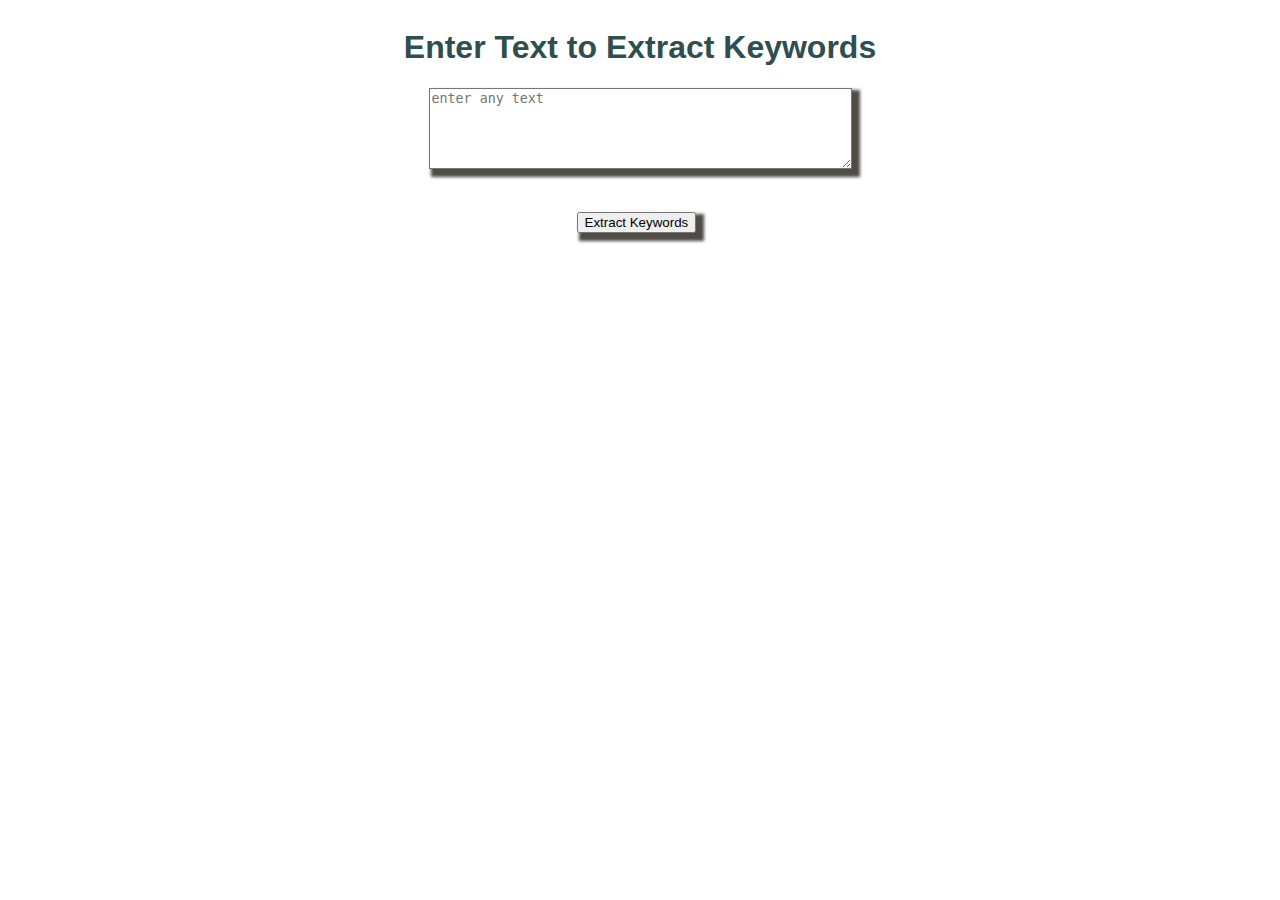
<file: index.html>
<!DOCTYPE html>
<html>
<head>
    <title>Keyword Extraction</title>
    <style>
        body {
            font-family: Arial, sans-serif;
            display:flex;
            flex-direction: column;
            align-items: center;
            justify-content: center;
        }
        #result {
            margin-top: 20px;
        }
        #b1{
            margin-top: 5%;
            margin-left: 35%;
            box-shadow: 5px 5px 3px 3px rgb(79, 75, 69);
        }
        #userText{
            box-shadow: 5px 5px 3px 3px rgb(79, 75, 69);
        }

    </style>
</head>
<body>
    <h1 style="color: darkslategray;">Enter Text to Extract Keywords</h1>
    <form id="keywordForm" onsubmit="submitForm(event)">
        <textarea id="userText" placeholder="enter any text" name="user_text" rows="5" cols="50"></textarea><br><br>
        <input id="b1" type="submit" value="Extract Keywords">
    </form>

    <div id="result">
    </div>

    <script>
        function submitForm(event) {
            event.preventDefault();
            let userText = document.getElementById('userText').value;

            fetch('http://localhost:3000/process', {
    method: 'POST',
    headers: {
        'Content-Type': 'application/json',
    },
    body: JSON.stringify({ user_text: userText }),
     })
            .then(response => {
                if (!response.ok) {
                    throw new Error('Network response was not ok');
                }
                return response.json();
            })
            .then(data => displayResult(data.topics))
            .catch(error => {
                console.error('Error:', error);
                alert('An error occurred. Please try again.');
            });
        }

        function displayResult(topics) {
            let resultDiv = document.getElementById('result');
            resultDiv.innerHTML = '<h2>Topics and their Top Words</h2><ul>';

            topics.forEach(topic => {
                resultDiv.innerHTML += `<li><strong>Topic ${topic[0]}:</strong> ${topic[1]}</li>`;
            });

            resultDiv.innerHTML += '</ul>';
        }
    </script>
</body>
</html>
</file>
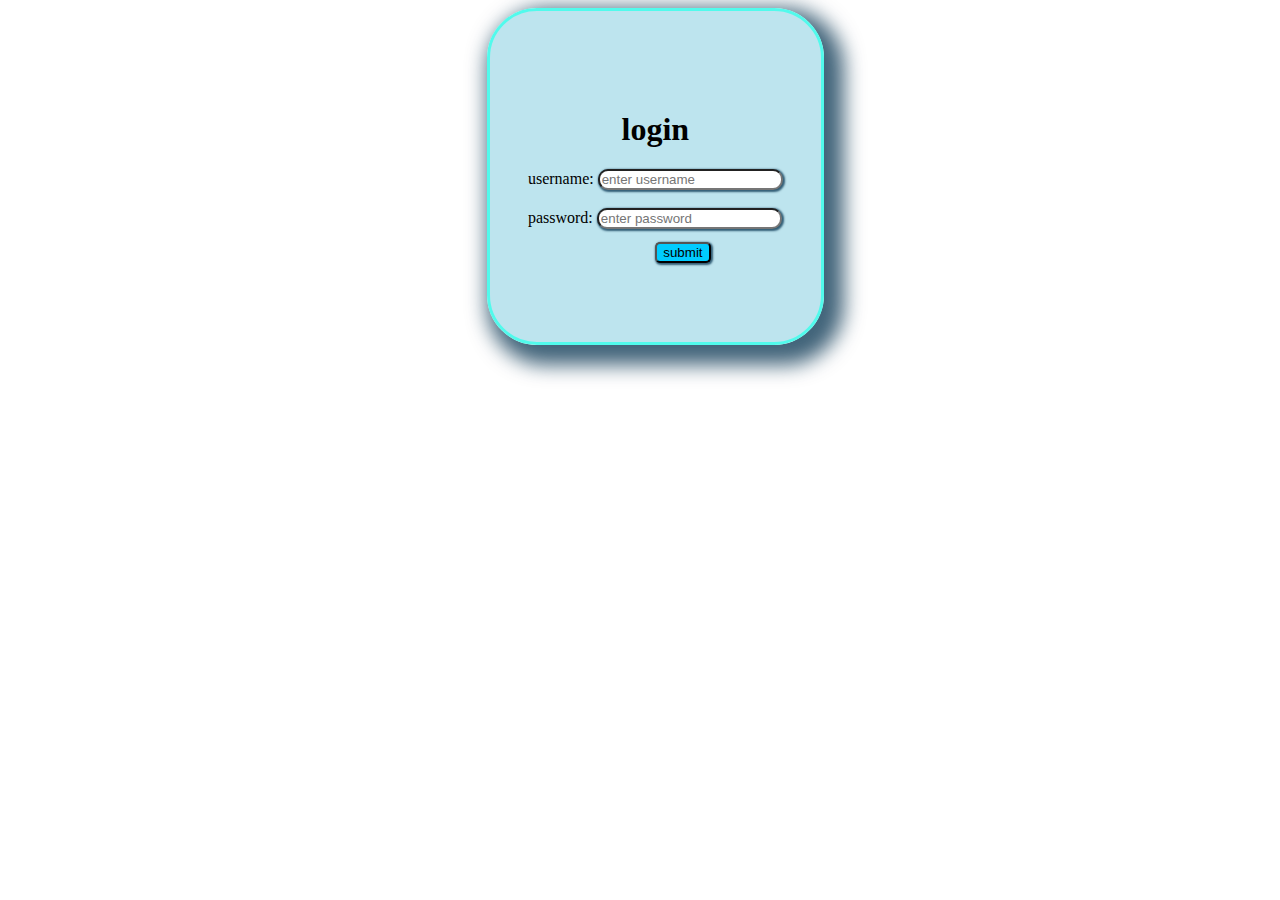
<file: login.html>
<!DOCTYPE html>
<html lang="en">
<head>
    <title>login from</title>
    <link rel="stylesheet" href="registration.css">
</head>
<body>
    <div id="regmain-container">
        <div id="regsub-container">
            <h1>login</h1>
            <form id='logindetails' >
                <label for="username">username:</label>
                <input type="text" id="username" required  placeholder="enter username">
                <br>
                <br>
                <label for="password">password:</label>
                <input type="password" id="password" required  placeholder="enter password">
                <br>
                <input type="submit" value="submit" id="loginbutton">
            </form>
        </div>
    </div>
    <script  src="prjct.js"></script>
</body>
</html>
</file>
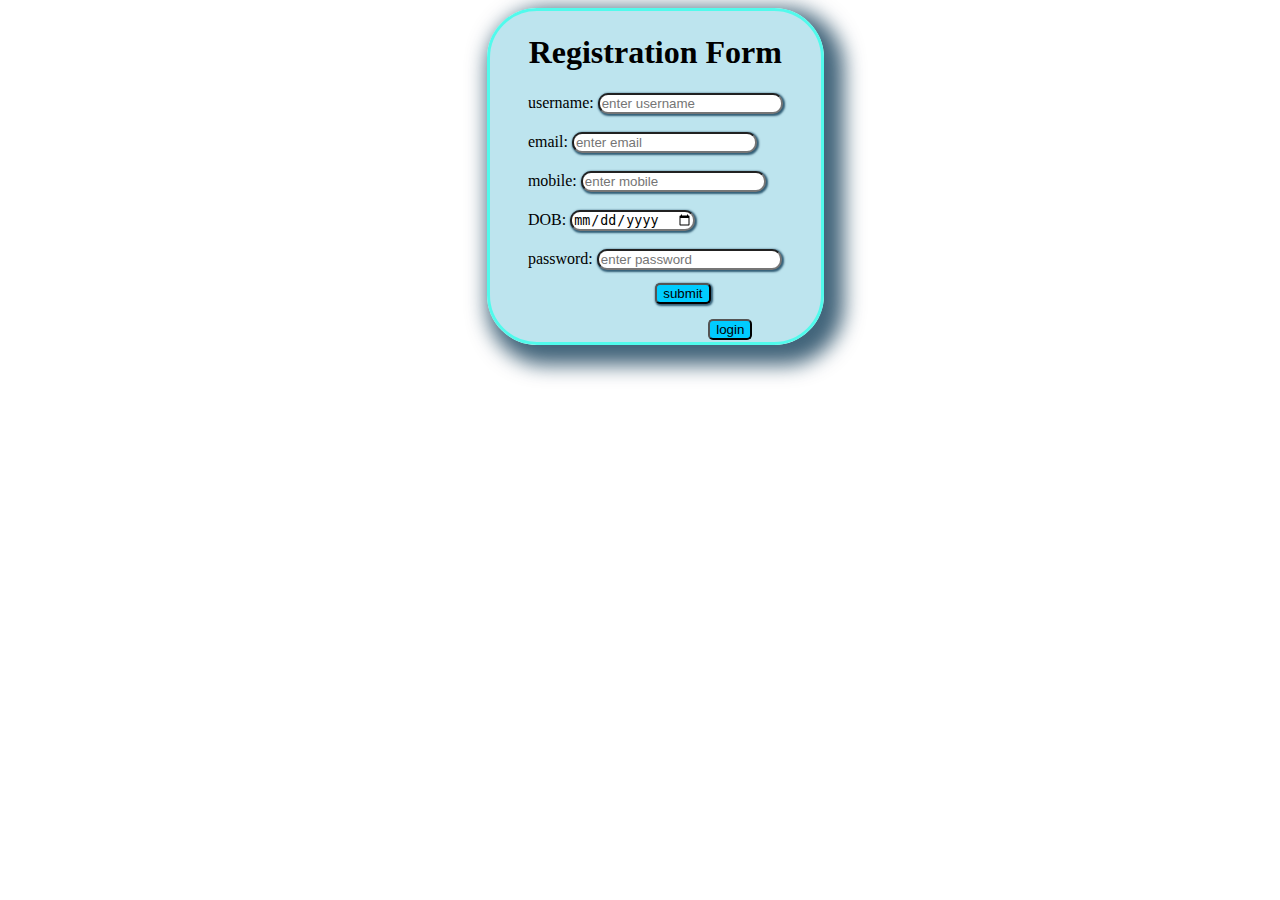
<file: registration.html>
<!DOCTYPE html>
<html lang="en">
<head>
    <title>registration from</title>
    <link rel="stylesheet" href="registration.css">
</head>
<body>
    <div id="regmain-container">
        <div id="regsub-container">
            <h1>Registration Form</h1>
            <form id='registrationdetails' >
                <label for="uname">username:</label>
                <input type="text" id="uname" required  placeholder="enter username">
                <br>
                <br>
                <label for="email">email:</label>
                <input id="email" type="email" required  placeholder="enter email">
                <br>
                <br>
                <label for="mobile">mobile:</label>
                <input type="integer" id="mobile" required  placeholder="enter mobile">
                <br>
                <br>
                <label for="dob">DOB:</label>    
                <input type="date" id="dob" required  placeholder="YYMMDD">
                <br>
                <br>
                <label for="pass">password:</label>
                <input type="password" id="pass" required  placeholder="enter password">
                <br>
                <input type="submit" value="submit" id="submitbutton">
            </form>
            <button id="loginAfterSubmit">login</button>
        </div>
    </div>
    <script  src="prjct.js"></script>
</body>
</html>
</file>
<file: registration.css>
body{
    display:flex;
    flex-direction: column;
    align-items: center;
    justify-content: center;
}
input{
    border-radius: 10px;
    box-shadow: 1px 1px 2px 1px rgba(3, 48, 78, 0.75);
}
#regsub-container{
    height: 300px;
    width:300px;
    background-color: rgba(148, 211, 227, 0.621); 
    display:flex;
    padding: 5%;
    border-radius: 50px;
    border-style: solid;
    border-color: rgb(81, 250, 236);
    flex-direction: column;
    align-items: center;
    justify-content: center; 
    margin: auto;
    box-shadow: 10px 10px 20px 10px rgba(3, 48, 78, 0.75);
}
#submitbutton{
    background-color: rgb(0, 204, 255);
    margin-left: 50%;
    margin-top: 5%;
    border-radius: 5px;
}
#loginbutton{
    background-color: rgb(0, 204, 255);
    margin-left: 50%;
    margin-top: 5%;
    border-radius: 5px;
}
#loginAfterSubmit{
    background-color: rgb(0, 204, 255);
    margin-top: 5%;
    margin-left: 50%;
    border-radius: 5px;
}
</file>
